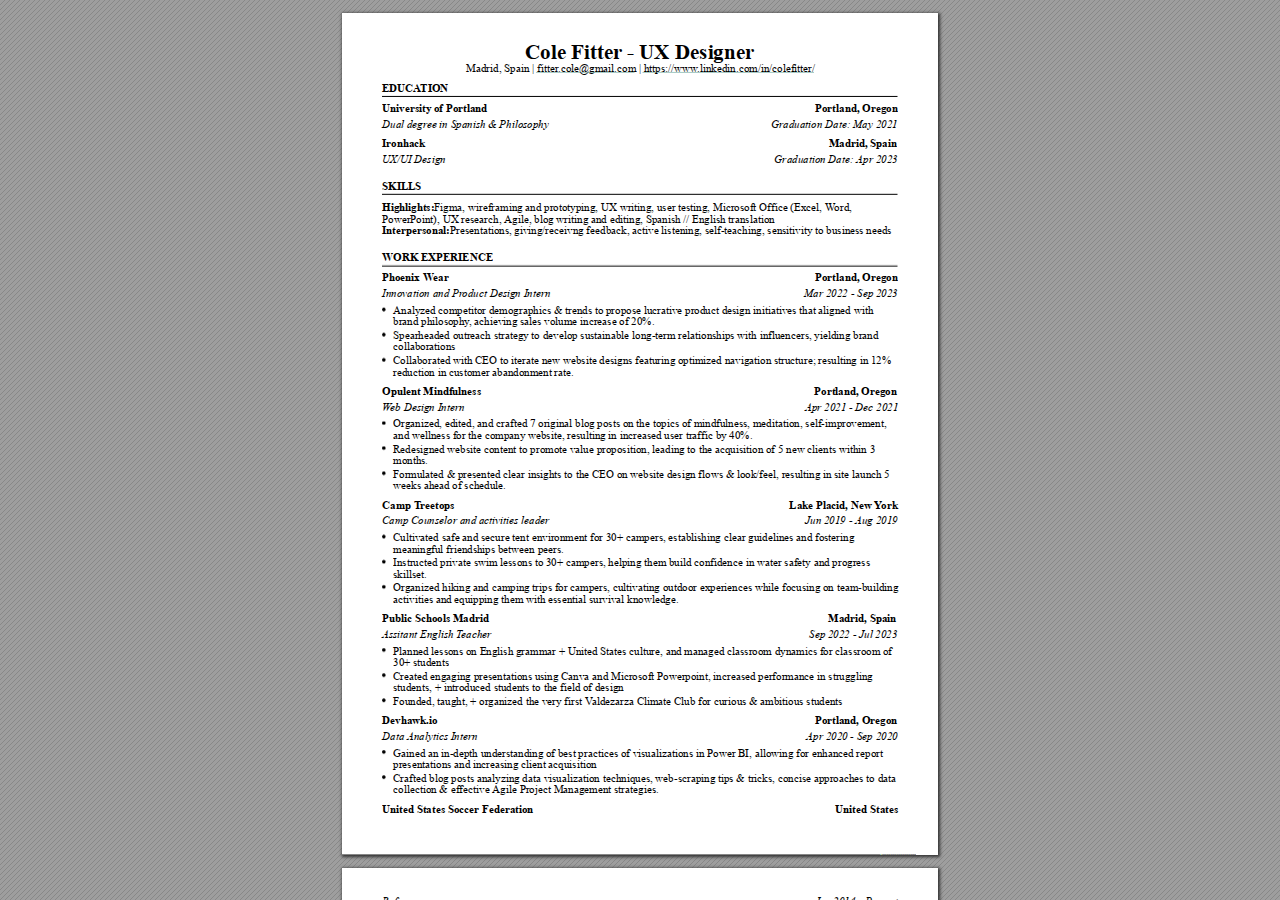
<file: ColeWFitterCV.html>
<!DOCTYPE html>
<!-- Created by pdf2htmlEX (https://github.com/pdf2htmlEX/pdf2htmlEX) -->
<html xmlns="http://www.w3.org/1999/xhtml">
<head>
<meta charset="utf-8"/>
<meta name="generator" content="pdf2htmlEX"/>
<meta http-equiv="X-UA-Compatible" content="IE=edge,chrome=1"/>
<style type="text/css">
/*! 
 * Base CSS for pdf2htmlEX
 * Copyright 2012,2013 Lu Wang <coolwanglu@gmail.com> 
 * https://github.com/pdf2htmlEX/pdf2htmlEX/blob/master/share/LICENSE
 */#sidebar{position:absolute;top:0;left:0;bottom:0;width:250px;padding:0;margin:0;overflow:auto}#page-container{position:absolute;top:0;left:0;margin:0;padding:0;border:0}@media screen{#sidebar.opened+#page-container{left:250px}#page-container{bottom:0;right:0;overflow:auto}.loading-indicator{display:none}.loading-indicator.active{display:block;position:absolute;width:64px;height:64px;top:50%;left:50%;margin-top:-32px;margin-left:-32px}.loading-indicator img{position:absolute;top:0;left:0;bottom:0;right:0}}@media print{@page{margin:0}html{margin:0}body{margin:0;-webkit-print-color-adjust:exact}#sidebar{display:none}#page-container{width:auto;height:auto;overflow:visible;background-color:transparent}.d{display:none}}.pf{position:relative;background-color:white;overflow:hidden;margin:0;border:0}.pc{position:absolute;border:0;padding:0;margin:0;top:0;left:0;width:100%;height:100%;overflow:hidden;display:block;transform-origin:0 0;-ms-transform-origin:0 0;-webkit-transform-origin:0 0}.pc.opened{display:block}.bf{position:absolute;border:0;margin:0;top:0;bottom:0;width:100%;height:100%;-ms-user-select:none;-moz-user-select:none;-webkit-user-select:none;user-select:none}.bi{position:absolute;border:0;margin:0;-ms-user-select:none;-moz-user-select:none;-webkit-user-select:none;user-select:none}@media print{.pf{margin:0;box-shadow:none;page-break-after:always;page-break-inside:avoid}@-moz-document url-prefix(){.pf{overflow:visible;border:1px solid #fff}.pc{overflow:visible}}}.c{position:absolute;border:0;padding:0;margin:0;overflow:hidden;display:block}.t{position:absolute;white-space:pre;font-size:1px;transform-origin:0 100%;-ms-transform-origin:0 100%;-webkit-transform-origin:0 100%;unicode-bidi:bidi-override;-moz-font-feature-settings:"liga" 0}.t:after{content:''}.t:before{content:'';display:inline-block}.t span{position:relative;unicode-bidi:bidi-override}._{display:inline-block;color:transparent;z-index:-1}::selection{background:rgba(127,255,255,0.4)}::-moz-selection{background:rgba(127,255,255,0.4)}.pi{display:none}.d{position:absolute;transform-origin:0 100%;-ms-transform-origin:0 100%;-webkit-transform-origin:0 100%}.it{border:0;background-color:rgba(255,255,255,0.0)}.ir:hover{cursor:pointer}</style>
<style type="text/css">
/*! 
 * Fancy styles for pdf2htmlEX
 * Copyright 2012,2013 Lu Wang <coolwanglu@gmail.com> 
 * https://github.com/pdf2htmlEX/pdf2htmlEX/blob/master/share/LICENSE
 */@keyframes fadein{from{opacity:0}to{opacity:1}}@-webkit-keyframes fadein{from{opacity:0}to{opacity:1}}@keyframes swing{0{transform:rotate(0)}10%{transform:rotate(0)}90%{transform:rotate(720deg)}100%{transform:rotate(720deg)}}@-webkit-keyframes swing{0{-webkit-transform:rotate(0)}10%{-webkit-transform:rotate(0)}90%{-webkit-transform:rotate(720deg)}100%{-webkit-transform:rotate(720deg)}}@media screen{#sidebar{background-color:#2f3236;background-image:url("[data-uri]")}#outline{font-family:Georgia,Times,"Times New Roman",serif;font-size:13px;margin:2em 1em}#outline ul{padding:0}#outline li{list-style-type:none;margin:1em 0}#outline li>ul{margin-left:1em}#outline a,#outline a:visited,#outline a:hover,#outline a:active{line-height:1.2;color:#e8e8e8;text-overflow:ellipsis;white-space:nowrap;text-decoration:none;display:block;overflow:hidden;outline:0}#outline a:hover{color:#0cf}#page-container{background-color:#9e9e9e;background-image:url("[data-uri]");-webkit-transition:left 500ms;transition:left 500ms}.pf{margin:13px auto;box-shadow:1px 1px 3px 1px #333;border-collapse:separate}.pc.opened{-webkit-animation:fadein 100ms;animation:fadein 100ms}.loading-indicator.active{-webkit-animation:swing 1.5s ease-in-out .01s infinite alternate none;animation:swing 1.5s ease-in-out .01s infinite alternate none}.checked{background:no-repeat url([data-uri])}}</style>
<style type="text/css">
.ff0{font-family:sans-serif;visibility:hidden;}
@font-face{font-family:ff1;src:url('[data-uri]')format("woff");}.ff1{font-family:ff1;line-height:0.893555;font-style:normal;font-weight:normal;visibility:visible;}
@font-face{font-family:ff2;src:url('[data-uri]')format("woff");}.ff2{font-family:ff2;line-height:0.910645;font-style:normal;font-weight:normal;visibility:visible;}
@font-face{font-family:ff3;src:url('[data-uri]')format("woff");}.ff3{font-family:ff3;line-height:0.910156;font-style:normal;font-weight:normal;visibility:visible;}
.m0{transform:matrix(0.250000,0.000000,0.000000,0.250000,0,0);-ms-transform:matrix(0.250000,0.000000,0.000000,0.250000,0,0);-webkit-transform:matrix(0.250000,0.000000,0.000000,0.250000,0,0);}
.m1{transform:none;-ms-transform:none;-webkit-transform:none;}
.v0{vertical-align:0.000000px;}
.ls0{letter-spacing:0.000000px;}
.sc_{text-shadow:none;}
.sc0{text-shadow:-0.015em 0 transparent,0 0.015em transparent,0.015em 0 transparent,0 -0.015em  transparent;}
@media screen and (-webkit-min-device-pixel-ratio:0){
.sc_{-webkit-text-stroke:0px transparent;}
.sc0{-webkit-text-stroke:0.015em transparent;text-shadow:none;}
}
.ws0{word-spacing:0.000000px;}
._b{margin-left:-4.876953px;}
._1{margin-left:-3.767574px;}
._15{margin-left:-2.542966px;}
._0{margin-left:-1.517581px;}
._12{width:870.641489px;}
._3{width:889.440317px;}
._7{width:1014.114143px;}
._c{width:1022.350471px;}
._1a{width:1081.053592px;}
._17{width:1116.237188px;}
._10{width:1208.147345px;}
._13{width:1254.639533px;}
._e{width:1271.633671px;}
._2{width:1311.530158px;}
._5{width:1315.633673px;}
._8{width:1334.604377px;}
._a{width:1340.155152px;}
._14{width:1357.270391px;}
._d{width:1359.418828px;}
._9{width:1361.037965px;}
._19{width:1427.768435px;}
._6{width:1465.823130px;}
._18{width:1493.266482px;}
._f{width:1510.690314px;}
._16{width:1537.287970px;}
._11{width:1596.340704px;}
._4{width:1613.664922px;}
.fc0{color:rgb(0,0,0);}
.fs1{font-size:44.000000px;}
.fs0{font-size:84.000000px;}
.y0{bottom:-0.500000px;}
.y32{bottom:42.511875px;}
.y31{bottom:62.084434px;}
.y30{bottom:73.656992px;}
.y2f{bottom:87.229551px;}
.y2e{bottom:98.802109px;}
.y2d{bottom:115.374668px;}
.y2c{bottom:130.947227px;}
.y2b{bottom:150.519785px;}
.y2a{bottom:164.092344px;}
.y29{bottom:175.664902px;}
.y28{bottom:189.237461px;}
.y27{bottom:200.810020px;}
.y26{bottom:217.382578px;}
.y25{bottom:232.955137px;}
.y24{bottom:252.527695px;}
.y23{bottom:264.100254px;}
.y22{bottom:277.672813px;}
.y21{bottom:289.245371px;}
.y20{bottom:302.817930px;}
.y1f{bottom:314.390488px;}
.y1e{bottom:330.963047px;}
.y51{bottom:336.910996px;}
.y1d{bottom:346.535605px;}
.y50{bottom:350.483555px;}
.y1c{bottom:366.108164px;}
.y4f{bottom:367.056113px;}
.y1b{bottom:377.680723px;}
.y4e{bottom:382.628672px;}
.y1a{bottom:391.253281px;}
.y4d{bottom:402.201230px;}
.y19{bottom:402.825840px;}
.y4c{bottom:413.773789px;}
.y18{bottom:416.398398px;}
.y4b{bottom:427.346348px;}
.y17{bottom:427.970957px;}
.y4a{bottom:443.918906px;}
.y16{bottom:444.543516px;}
.y49{bottom:459.491465px;}
.y15{bottom:460.116074px;}
.y14{bottom:479.688633px;}
.y48{bottom:480.064023px;}
.y13{bottom:491.261191px;}
.y12{bottom:504.833750px;}
.y47{bottom:506.636582px;}
.y11{bottom:516.406309px;}
.y46{bottom:520.209141px;}
.y10{bottom:529.978867px;}
.y45{bottom:531.781699px;}
.yf{bottom:541.551426px;}
.y44{bottom:545.354258px;}
.y43{bottom:556.926816px;}
.ye{bottom:558.123984px;}
.y42{bottom:573.499375px;}
.yd{bottom:573.696543px;}
.y41{bottom:589.071934px;}
.yc{bottom:594.269102px;}
.y40{bottom:608.644492px;}
.y3f{bottom:620.217051px;}
.yb{bottom:620.841660px;}
.ya{bottom:632.414219px;}
.y3e{bottom:633.789609px;}
.y9{bottom:643.986777px;}
.y3d{bottom:645.362168px;}
.y3c{bottom:658.934727px;}
.y8{bottom:665.559336px;}
.y3b{bottom:670.507285px;}
.y3a{bottom:684.079844px;}
.y7{bottom:692.131895px;}
.y39{bottom:695.652402px;}
.y6{bottom:707.704453px;}
.y38{bottom:712.224961px;}
.y5{bottom:727.277012px;}
.y37{bottom:727.797520px;}
.y4{bottom:742.849570px;}
.y36{bottom:748.370078px;}
.y3{bottom:763.422129px;}
.y35{bottom:774.942637px;}
.y2{bottom:782.994688px;}
.y34{bottom:788.515195px;}
.y1{bottom:796.176621px;}
.y33{bottom:805.087754px;}
.h4{height:29.820312px;}
.h5{height:30.550781px;}
.h3{height:30.572266px;}
.h2{height:56.929688px;}
.h0{height:841.890000px;}
.h1{height:842.500000px;}
.w0{width:595.280000px;}
.w1{width:596.000000px;}
.x0{left:0.000000px;}
.x3{left:40.000000px;}
.x4{left:51.000000px;}
.x2{left:123.318467px;}
.x1{left:182.955186px;}
@media print{
.v0{vertical-align:0.000000pt;}
.ls0{letter-spacing:0.000000pt;}
.ws0{word-spacing:0.000000pt;}
._b{margin-left:-6.502604pt;}
._1{margin-left:-5.023432pt;}
._15{margin-left:-3.390621pt;}
._0{margin-left:-2.023442pt;}
._12{width:1160.855319pt;}
._3{width:1185.920423pt;}
._7{width:1352.152191pt;}
._c{width:1363.133961pt;}
._1a{width:1441.404790pt;}
._17{width:1488.316250pt;}
._10{width:1610.863127pt;}
._13{width:1672.852710pt;}
._e{width:1695.511561pt;}
._2{width:1748.706877pt;}
._5{width:1754.178230pt;}
._8{width:1779.472502pt;}
._a{width:1786.873536pt;}
._14{width:1809.693854pt;}
._d{width:1812.558438pt;}
._9{width:1814.717287pt;}
._19{width:1903.691247pt;}
._6{width:1954.430840pt;}
._18{width:1991.021977pt;}
._f{width:2014.253752pt;}
._16{width:2049.717293pt;}
._11{width:2128.454273pt;}
._4{width:2151.553229pt;}
.fs1{font-size:58.666667pt;}
.fs0{font-size:112.000000pt;}
.y0{bottom:-0.666667pt;}
.y32{bottom:56.682500pt;}
.y31{bottom:82.779245pt;}
.y30{bottom:98.209323pt;}
.y2f{bottom:116.306068pt;}
.y2e{bottom:131.736145pt;}
.y2d{bottom:153.832891pt;}
.y2c{bottom:174.596303pt;}
.y2b{bottom:200.693047pt;}
.y2a{bottom:218.789792pt;}
.y29{bottom:234.219869pt;}
.y28{bottom:252.316615pt;}
.y27{bottom:267.746693pt;}
.y26{bottom:289.843437pt;}
.y25{bottom:310.606849pt;}
.y24{bottom:336.703593pt;}
.y23{bottom:352.133672pt;}
.y22{bottom:370.230417pt;}
.y21{bottom:385.660495pt;}
.y20{bottom:403.757240pt;}
.y1f{bottom:419.187317pt;}
.y1e{bottom:441.284063pt;}
.y51{bottom:449.214661pt;}
.y1d{bottom:462.047473pt;}
.y50{bottom:467.311407pt;}
.y1c{bottom:488.144219pt;}
.y4f{bottom:489.408151pt;}
.y1b{bottom:503.574297pt;}
.y4e{bottom:510.171563pt;}
.y1a{bottom:521.671041pt;}
.y4d{bottom:536.268307pt;}
.y19{bottom:537.101120pt;}
.y4c{bottom:551.698385pt;}
.y18{bottom:555.197864pt;}
.y4b{bottom:569.795131pt;}
.y17{bottom:570.627943pt;}
.y4a{bottom:591.891875pt;}
.y16{bottom:592.724688pt;}
.y49{bottom:612.655287pt;}
.y15{bottom:613.488099pt;}
.y14{bottom:639.584844pt;}
.y48{bottom:640.085364pt;}
.y13{bottom:655.014921pt;}
.y12{bottom:673.111667pt;}
.y47{bottom:675.515443pt;}
.y11{bottom:688.541745pt;}
.y46{bottom:693.612188pt;}
.y10{bottom:706.638489pt;}
.y45{bottom:709.042265pt;}
.yf{bottom:722.068568pt;}
.y44{bottom:727.139011pt;}
.y43{bottom:742.569088pt;}
.ye{bottom:744.165312pt;}
.y42{bottom:764.665833pt;}
.yd{bottom:764.928724pt;}
.y41{bottom:785.429245pt;}
.yc{bottom:792.358803pt;}
.y40{bottom:811.525989pt;}
.y3f{bottom:826.956068pt;}
.yb{bottom:827.788880pt;}
.ya{bottom:843.218959pt;}
.y3e{bottom:845.052812pt;}
.y9{bottom:858.649036pt;}
.y3d{bottom:860.482891pt;}
.y3c{bottom:878.579636pt;}
.y8{bottom:887.412448pt;}
.y3b{bottom:894.009713pt;}
.y3a{bottom:912.106459pt;}
.y7{bottom:922.842527pt;}
.y39{bottom:927.536536pt;}
.y6{bottom:943.605937pt;}
.y38{bottom:949.633281pt;}
.y5{bottom:969.702683pt;}
.y37{bottom:970.396693pt;}
.y4{bottom:990.466093pt;}
.y36{bottom:997.826771pt;}
.y3{bottom:1017.896172pt;}
.y35{bottom:1033.256849pt;}
.y2{bottom:1043.992917pt;}
.y34{bottom:1051.353593pt;}
.y1{bottom:1061.568828pt;}
.y33{bottom:1073.450339pt;}
.h4{height:39.760417pt;}
.h5{height:40.734375pt;}
.h3{height:40.763021pt;}
.h2{height:75.906250pt;}
.h0{height:1122.520000pt;}
.h1{height:1123.333333pt;}
.w0{width:793.706667pt;}
.w1{width:794.666667pt;}
.x0{left:0.000000pt;}
.x3{left:53.333333pt;}
.x4{left:68.000000pt;}
.x2{left:164.424623pt;}
.x1{left:243.940248pt;}
}
</style>
<script>
/*
 Copyright 2012 Mozilla Foundation 
 Copyright 2013 Lu Wang <coolwanglu@gmail.com>
 Apachine License Version 2.0 
*/
(function(){function b(a,b,e,f){var c=(a.className||"").split(/\s+/g);""===c[0]&&c.shift();var d=c.indexOf(b);0>d&&e&&c.push(b);0<=d&&f&&c.splice(d,1);a.className=c.join(" ");return 0<=d}if(!("classList"in document.createElement("div"))){var e={add:function(a){b(this.element,a,!0,!1)},contains:function(a){return b(this.element,a,!1,!1)},remove:function(a){b(this.element,a,!1,!0)},toggle:function(a){b(this.element,a,!0,!0)}};Object.defineProperty(HTMLElement.prototype,"classList",{get:function(){if(this._classList)return this._classList;
var a=Object.create(e,{element:{value:this,writable:!1,enumerable:!0}});Object.defineProperty(this,"_classList",{value:a,writable:!1,enumerable:!1});return a},enumerable:!0})}})();
</script>
<script>
(function(){/*
 pdf2htmlEX.js: Core UI functions for pdf2htmlEX 
 Copyright 2012,2013 Lu Wang <coolwanglu@gmail.com> and other contributors 
 https://github.com/pdf2htmlEX/pdf2htmlEX/blob/master/share/LICENSE 
*/
var pdf2htmlEX=window.pdf2htmlEX=window.pdf2htmlEX||{},CSS_CLASS_NAMES={page_frame:"pf",page_content_box:"pc",page_data:"pi",background_image:"bi",link:"l",input_radio:"ir",__dummy__:"no comma"},DEFAULT_CONFIG={container_id:"page-container",sidebar_id:"sidebar",outline_id:"outline",loading_indicator_cls:"loading-indicator",preload_pages:3,render_timeout:100,scale_step:0.9,key_handler:!0,hashchange_handler:!0,view_history_handler:!0,__dummy__:"no comma"},EPS=1E-6;
function invert(a){var b=a[0]*a[3]-a[1]*a[2];return[a[3]/b,-a[1]/b,-a[2]/b,a[0]/b,(a[2]*a[5]-a[3]*a[4])/b,(a[1]*a[4]-a[0]*a[5])/b]}function transform(a,b){return[a[0]*b[0]+a[2]*b[1]+a[4],a[1]*b[0]+a[3]*b[1]+a[5]]}function get_page_number(a){return parseInt(a.getAttribute("data-page-no"),16)}function disable_dragstart(a){for(var b=0,c=a.length;b<c;++b)a[b].addEventListener("dragstart",function(){return!1},!1)}
function clone_and_extend_objs(a){for(var b={},c=0,e=arguments.length;c<e;++c){var h=arguments[c],d;for(d in h)h.hasOwnProperty(d)&&(b[d]=h[d])}return b}
function Page(a){if(a){this.shown=this.loaded=!1;this.page=a;this.num=get_page_number(a);this.original_height=a.clientHeight;this.original_width=a.clientWidth;var b=a.getElementsByClassName(CSS_CLASS_NAMES.page_content_box)[0];b&&(this.content_box=b,this.original_scale=this.cur_scale=this.original_height/b.clientHeight,this.page_data=JSON.parse(a.getElementsByClassName(CSS_CLASS_NAMES.page_data)[0].getAttribute("data-data")),this.ctm=this.page_data.ctm,this.ictm=invert(this.ctm),this.loaded=!0)}}
Page.prototype={hide:function(){this.loaded&&this.shown&&(this.content_box.classList.remove("opened"),this.shown=!1)},show:function(){this.loaded&&!this.shown&&(this.content_box.classList.add("opened"),this.shown=!0)},rescale:function(a){this.cur_scale=0===a?this.original_scale:a;this.loaded&&(a=this.content_box.style,a.msTransform=a.webkitTransform=a.transform="scale("+this.cur_scale.toFixed(3)+")");a=this.page.style;a.height=this.original_height*this.cur_scale+"px";a.width=this.original_width*this.cur_scale+
"px"},view_position:function(){var a=this.page,b=a.parentNode;return[b.scrollLeft-a.offsetLeft-a.clientLeft,b.scrollTop-a.offsetTop-a.clientTop]},height:function(){return this.page.clientHeight},width:function(){return this.page.clientWidth}};function Viewer(a){this.config=clone_and_extend_objs(DEFAULT_CONFIG,0<arguments.length?a:{});this.pages_loading=[];this.init_before_loading_content();var b=this;document.addEventListener("DOMContentLoaded",function(){b.init_after_loading_content()},!1)}
Viewer.prototype={scale:1,cur_page_idx:0,first_page_idx:0,init_before_loading_content:function(){this.pre_hide_pages()},initialize_radio_button:function(){for(var a=document.getElementsByClassName(CSS_CLASS_NAMES.input_radio),b=0;b<a.length;b++)a[b].addEventListener("click",function(){this.classList.toggle("checked")})},init_after_loading_content:function(){this.sidebar=document.getElementById(this.config.sidebar_id);this.outline=document.getElementById(this.config.outline_id);this.container=document.getElementById(this.config.container_id);
this.loading_indicator=document.getElementsByClassName(this.config.loading_indicator_cls)[0];for(var a=!0,b=this.outline.childNodes,c=0,e=b.length;c<e;++c)if("ul"===b[c].nodeName.toLowerCase()){a=!1;break}a||this.sidebar.classList.add("opened");this.find_pages();if(0!=this.pages.length){disable_dragstart(document.getElementsByClassName(CSS_CLASS_NAMES.background_image));this.config.key_handler&&this.register_key_handler();var h=this;this.config.hashchange_handler&&window.addEventListener("hashchange",
function(a){h.navigate_to_dest(document.location.hash.substring(1))},!1);this.config.view_history_handler&&window.addEventListener("popstate",function(a){a.state&&h.navigate_to_dest(a.state)},!1);this.container.addEventListener("scroll",function(){h.update_page_idx();h.schedule_render(!0)},!1);[this.container,this.outline].forEach(function(a){a.addEventListener("click",h.link_handler.bind(h),!1)});this.initialize_radio_button();this.render()}},find_pages:function(){for(var a=[],b={},c=this.container.childNodes,
e=0,h=c.length;e<h;++e){var d=c[e];d.nodeType===Node.ELEMENT_NODE&&d.classList.contains(CSS_CLASS_NAMES.page_frame)&&(d=new Page(d),a.push(d),b[d.num]=a.length-1)}this.pages=a;this.page_map=b},load_page:function(a,b,c){var e=this.pages;if(!(a>=e.length||(e=e[a],e.loaded||this.pages_loading[a]))){var e=e.page,h=e.getAttribute("data-page-url");if(h){this.pages_loading[a]=!0;var d=e.getElementsByClassName(this.config.loading_indicator_cls)[0];"undefined"===typeof d&&(d=this.loading_indicator.cloneNode(!0),
d.classList.add("active"),e.appendChild(d));var f=this,g=new XMLHttpRequest;g.open("GET",h,!0);g.onload=function(){if(200===g.status||0===g.status){var b=document.createElement("div");b.innerHTML=g.responseText;for(var d=null,b=b.childNodes,e=0,h=b.length;e<h;++e){var p=b[e];if(p.nodeType===Node.ELEMENT_NODE&&p.classList.contains(CSS_CLASS_NAMES.page_frame)){d=p;break}}b=f.pages[a];f.container.replaceChild(d,b.page);b=new Page(d);f.pages[a]=b;b.hide();b.rescale(f.scale);disable_dragstart(d.getElementsByClassName(CSS_CLASS_NAMES.background_image));
f.schedule_render(!1);c&&c(b)}delete f.pages_loading[a]};g.send(null)}void 0===b&&(b=this.config.preload_pages);0<--b&&(f=this,setTimeout(function(){f.load_page(a+1,b)},0))}},pre_hide_pages:function(){var a="@media screen{."+CSS_CLASS_NAMES.page_content_box+"{display:none;}}",b=document.createElement("style");b.styleSheet?b.styleSheet.cssText=a:b.appendChild(document.createTextNode(a));document.head.appendChild(b)},render:function(){for(var a=this.container,b=a.scrollTop,c=a.clientHeight,a=b-c,b=
b+c+c,c=this.pages,e=0,h=c.length;e<h;++e){var d=c[e],f=d.page,g=f.offsetTop+f.clientTop,f=g+f.clientHeight;g<=b&&f>=a?d.loaded?d.show():this.load_page(e):d.hide()}},update_page_idx:function(){var a=this.pages,b=a.length;if(!(2>b)){for(var c=this.container,e=c.scrollTop,c=e+c.clientHeight,h=-1,d=b,f=d-h;1<f;){var g=h+Math.floor(f/2),f=a[g].page;f.offsetTop+f.clientTop+f.clientHeight>=e?d=g:h=g;f=d-h}this.first_page_idx=d;for(var g=h=this.cur_page_idx,k=0;d<b;++d){var f=a[d].page,l=f.offsetTop+f.clientTop,
f=f.clientHeight;if(l>c)break;f=(Math.min(c,l+f)-Math.max(e,l))/f;if(d===h&&Math.abs(f-1)<=EPS){g=h;break}f>k&&(k=f,g=d)}this.cur_page_idx=g}},schedule_render:function(a){if(void 0!==this.render_timer){if(!a)return;clearTimeout(this.render_timer)}var b=this;this.render_timer=setTimeout(function(){delete b.render_timer;b.render()},this.config.render_timeout)},register_key_handler:function(){var a=this;window.addEventListener("DOMMouseScroll",function(b){if(b.ctrlKey){b.preventDefault();var c=a.container,
e=c.getBoundingClientRect(),c=[b.clientX-e.left-c.clientLeft,b.clientY-e.top-c.clientTop];a.rescale(Math.pow(a.config.scale_step,b.detail),!0,c)}},!1);window.addEventListener("keydown",function(b){var c=!1,e=b.ctrlKey||b.metaKey,h=b.altKey;switch(b.keyCode){case 61:case 107:case 187:e&&(a.rescale(1/a.config.scale_step,!0),c=!0);break;case 173:case 109:case 189:e&&(a.rescale(a.config.scale_step,!0),c=!0);break;case 48:e&&(a.rescale(0,!1),c=!0);break;case 33:h?a.scroll_to(a.cur_page_idx-1):a.container.scrollTop-=
a.container.clientHeight;c=!0;break;case 34:h?a.scroll_to(a.cur_page_idx+1):a.container.scrollTop+=a.container.clientHeight;c=!0;break;case 35:a.container.scrollTop=a.container.scrollHeight;c=!0;break;case 36:a.container.scrollTop=0,c=!0}c&&b.preventDefault()},!1)},rescale:function(a,b,c){var e=this.scale;this.scale=a=0===a?1:b?e*a:a;c||(c=[0,0]);b=this.container;c[0]+=b.scrollLeft;c[1]+=b.scrollTop;for(var h=this.pages,d=h.length,f=this.first_page_idx;f<d;++f){var g=h[f].page;if(g.offsetTop+g.clientTop>=
c[1])break}g=f-1;0>g&&(g=0);var g=h[g].page,k=g.clientWidth,f=g.clientHeight,l=g.offsetLeft+g.clientLeft,m=c[0]-l;0>m?m=0:m>k&&(m=k);k=g.offsetTop+g.clientTop;c=c[1]-k;0>c?c=0:c>f&&(c=f);for(f=0;f<d;++f)h[f].rescale(a);b.scrollLeft+=m/e*a+g.offsetLeft+g.clientLeft-m-l;b.scrollTop+=c/e*a+g.offsetTop+g.clientTop-c-k;this.schedule_render(!0)},fit_width:function(){var a=this.cur_page_idx;this.rescale(this.container.clientWidth/this.pages[a].width(),!0);this.scroll_to(a)},fit_height:function(){var a=this.cur_page_idx;
this.rescale(this.container.clientHeight/this.pages[a].height(),!0);this.scroll_to(a)},get_containing_page:function(a){for(;a;){if(a.nodeType===Node.ELEMENT_NODE&&a.classList.contains(CSS_CLASS_NAMES.page_frame)){a=get_page_number(a);var b=this.page_map;return a in b?this.pages[b[a]]:null}a=a.parentNode}return null},link_handler:function(a){var b=a.target,c=b.getAttribute("data-dest-detail");if(c){if(this.config.view_history_handler)try{var e=this.get_current_view_hash();window.history.replaceState(e,
"","#"+e);window.history.pushState(c,"","#"+c)}catch(h){}this.navigate_to_dest(c,this.get_containing_page(b));a.preventDefault()}},navigate_to_dest:function(a,b){try{var c=JSON.parse(a)}catch(e){return}if(c instanceof Array){var h=c[0],d=this.page_map;if(h in d){for(var f=d[h],h=this.pages[f],d=2,g=c.length;d<g;++d){var k=c[d];if(null!==k&&"number"!==typeof k)return}for(;6>c.length;)c.push(null);var g=b||this.pages[this.cur_page_idx],d=g.view_position(),d=transform(g.ictm,[d[0],g.height()-d[1]]),
g=this.scale,l=[0,0],m=!0,k=!1,n=this.scale;switch(c[1]){case "XYZ":l=[null===c[2]?d[0]:c[2]*n,null===c[3]?d[1]:c[3]*n];g=c[4];if(null===g||0===g)g=this.scale;k=!0;break;case "Fit":case "FitB":l=[0,0];k=!0;break;case "FitH":case "FitBH":l=[0,null===c[2]?d[1]:c[2]*n];k=!0;break;case "FitV":case "FitBV":l=[null===c[2]?d[0]:c[2]*n,0];k=!0;break;case "FitR":l=[c[2]*n,c[5]*n],m=!1,k=!0}if(k){this.rescale(g,!1);var p=this,c=function(a){l=transform(a.ctm,l);m&&(l[1]=a.height()-l[1]);p.scroll_to(f,l)};h.loaded?
c(h):(this.load_page(f,void 0,c),this.scroll_to(f))}}}},scroll_to:function(a,b){var c=this.pages;if(!(0>a||a>=c.length)){c=c[a].view_position();void 0===b&&(b=[0,0]);var e=this.container;e.scrollLeft+=b[0]-c[0];e.scrollTop+=b[1]-c[1]}},get_current_view_hash:function(){var a=[],b=this.pages[this.cur_page_idx];a.push(b.num);a.push("XYZ");var c=b.view_position(),c=transform(b.ictm,[c[0],b.height()-c[1]]);a.push(c[0]/this.scale);a.push(c[1]/this.scale);a.push(this.scale);return JSON.stringify(a)}};
pdf2htmlEX.Viewer=Viewer;})();
</script>
<script>
try{
pdf2htmlEX.defaultViewer = new pdf2htmlEX.Viewer({});
}catch(e){}
</script>
<title></title>
</head>
<body>
<div id="sidebar">
<div id="outline">
</div>
</div>
<div id="page-container">
<div id="pf1" class="pf w0 h0" data-page-no="1"><div class="pc pc1 w0 h0"><img class="bi x0 y0 w1 h1" alt="" src="[data-uri]"/><div class="t m0 x1 h2 y1 ff1 fs0 fc0 sc0 ls0 ws0">Cole Fitter<span class="_ _0"></span> - UX Designer</div><div class="t m0 x2 h3 y2 ff2 fs1 fc0 sc0 ls0 ws0">Madrid, Spain | fitter<span class="_ _0"></span>.cole@gmail.com | https://www<span class="_ _1"></span>.linkedin.com/in/colefitter/</div><div class="t m0 x3 h4 y3 ff1 fs1 fc0 sc0 ls0 ws0">EDUCA<span class="_ _1"></span>TION</div><div class="t m0 x3 h4 y4 ff1 fs1 fc0 sc0 ls0 ws0">University of Portland<span class="_ _2"> </span>Portland, Oregon</div><div class="t m0 x3 h5 y5 ff3 fs1 fc0 sc0 ls0 ws0">Dual degr<span class="_ _0"></span>ee in Spanish &amp; Philosophy<span class="_ _3"> </span>Graduation Date: May 2021</div><div class="t m0 x3 h4 y6 ff1 fs1 fc0 sc0 ls0 ws0">Ironhack<span class="_ _4"> </span>Madrid, Spain</div><div class="t m0 x3 h5 y7 ff3 fs1 fc0 sc0 ls0 ws0">UX/UI Design<span class="_ _5"> </span>Graduation Date: Apr 2023</div><div class="t m0 x3 h4 y8 ff1 fs1 fc0 sc0 ls0 ws0">SKILLS</div><div class="t m0 x3 h3 y9 ff1 fs1 fc0 sc0 ls0 ws0">Highlights:<span class="ff2">Figma, wireframing and prototyping, UX writing, user testing, Microsoft Office (Excel, W<span class="_ _1"></span>ord, </span></div><div class="t m0 x3 h3 ya ff2 fs1 fc0 sc0 ls0 ws0">PowerPoint), UX research, Agile, blog writing and editing, Spanish // English translation</div><div class="t m0 x3 h3 yb ff1 fs1 fc0 sc0 ls0 ws0">Interpersonal:<span class="ff2">Presentations, giving/receivng feedback, active listening, self-teaching, sensitivity to business needs</span></div><div class="t m0 x3 h4 yc ff1 fs1 fc0 sc0 ls0 ws0">WORK EXPERIENCE</div><div class="t m0 x3 h4 yd ff1 fs1 fc0 sc0 ls0 ws0">Phoenix W<span class="_ _0"></span>ear<span class="_ _6"> </span>Portland, Oregon</div><div class="t m0 x3 h5 ye ff3 fs1 fc0 sc0 ls0 ws0">Innovation and Pr<span class="_ _0"></span>oduct Design Intern<span class="_ _7"> </span>Mar 2022 - Sep 2023</div><div class="t m0 x4 h3 yf ff2 fs1 fc0 sc0 ls0 ws0">Analyzed competitor demographics &amp; trends to propose lucrative product design initiatives that aligned with </div><div class="t m0 x4 h3 y10 ff2 fs1 fc0 sc0 ls0 ws0">brand philosophy<span class="_ _1"></span>, achieving sales volume increase of 20%.</div><div class="t m0 x4 h3 y11 ff2 fs1 fc0 sc0 ls0 ws0">Spearheaded outreach strategy to develop sustainable long-term relationships with influencers, yielding brand </div><div class="t m0 x4 h3 y12 ff2 fs1 fc0 sc0 ls0 ws0">collaborations</div><div class="t m0 x4 h3 y13 ff2 fs1 fc0 sc0 ls0 ws0">Collaborated with CEO to iterate new website designs featuring optimized navigation structure; resulting in 12% </div><div class="t m0 x4 h3 y14 ff2 fs1 fc0 sc0 ls0 ws0">reduction in customer abandonment rate.</div><div class="t m0 x3 h4 y15 ff1 fs1 fc0 sc0 ls0 ws0">Opulent Mindfulness<span class="_ _8"> </span>Portland, Oregon</div><div class="t m0 x3 h5 y16 ff3 fs1 fc0 sc0 ls0 ws0">W<span class="_ _1"></span>eb Design Intern<span class="_ _9"> </span>Apr 2021 - Dec 2021</div><div class="t m0 x4 h3 y17 ff2 fs1 fc0 sc0 ls0 ws0">Organized, edited, and crafted 7 original blog posts on the topics of mindfulness, meditation, self-improvement, </div><div class="t m0 x4 h3 y18 ff2 fs1 fc0 sc0 ls0 ws0">and wellness for the company website, resulting in increased user traffic by 40%.</div><div class="t m0 x4 h3 y19 ff2 fs1 fc0 sc0 ls0 ws0">Redesigned website content to promote value proposition, leading to the acquisition of 5 new clients within 3 </div><div class="t m0 x4 h3 y1a ff2 fs1 fc0 sc0 ls0 ws0">months.</div><div class="t m0 x4 h3 y1b ff2 fs1 fc0 sc0 ls0 ws0">Formulated &amp; presented clear insights to the CEO on website design flows &amp; look/feel, resulting in site launch 5 </div><div class="t m0 x4 h3 y1c ff2 fs1 fc0 sc0 ls0 ws0">weeks ahead of schedule.</div><div class="t m0 x3 h4 y1d ff1 fs1 fc0 sc0 ls0 ws0">Camp T<span class="_ _1"></span>reetops<span class="_ _a"> </span>Lake Placid, New Y<span class="_ _b"></span>ork</div><div class="t m0 x3 h5 y1e ff3 fs1 fc0 sc0 ls0 ws0">Camp Counselor and activities leader<span class="_ _c"> </span>Jun 2019 - Aug 2019</div><div class="t m0 x4 h3 y1f ff2 fs1 fc0 sc0 ls0 ws0">Cultivated safe and secure tent environment for 30+ campers, establishing clear guidelines and fostering </div><div class="t m0 x4 h3 y20 ff2 fs1 fc0 sc0 ls0 ws0">meaningful friendships between peers.</div><div class="t m0 x4 h3 y21 ff2 fs1 fc0 sc0 ls0 ws0">Instructed private swim lessons to 30+ campers, helping them build confidence in water safety and progress </div><div class="t m0 x4 h3 y22 ff2 fs1 fc0 sc0 ls0 ws0">skillset.</div><div class="t m0 x4 h3 y23 ff2 fs1 fc0 sc0 ls0 ws0">Organized hiking and camping trips for campers, cultivating outdoor experiences while focusing on team-building </div><div class="t m0 x4 h3 y24 ff2 fs1 fc0 sc0 ls0 ws0">activities and equipping them with essential survival knowledge.</div><div class="t m0 x3 h4 y25 ff1 fs1 fc0 sc0 ls0 ws0">Public Schools Madrid<span class="_ _d"> </span>Madrid, Spain</div><div class="t m0 x3 h5 y26 ff3 fs1 fc0 sc0 ls0 ws0">Assitant English T<span class="_ _b"></span>eacher<span class="_ _e"> </span>Sep 2022 - Jul 2023</div><div class="t m0 x4 h3 y27 ff2 fs1 fc0 sc0 ls0 ws0">Planned lessons on English grammar + United States culture, and managed classroom dynamics for classroom of </div><div class="t m0 x4 h3 y28 ff2 fs1 fc0 sc0 ls0 ws0">30+ students</div><div class="t m0 x4 h3 y29 ff2 fs1 fc0 sc0 ls0 ws0">Created engaging presentations using Canva and Microsoft Powerpoint, increased performance in struggling </div><div class="t m0 x4 h3 y2a ff2 fs1 fc0 sc0 ls0 ws0">students, + introduced students to the field of design</div><div class="t m0 x4 h3 y2b ff2 fs1 fc0 sc0 ls0 ws0">Founded, taught, + organized the very first V<span class="_ _b"></span>aldezarza Climate Club for curious &amp; ambitious students</div><div class="t m0 x3 h4 y2c ff1 fs1 fc0 sc0 ls0 ws0">Devhawk.io<span class="_ _f"> </span>Portland, Oregon</div><div class="t m0 x3 h5 y2d ff3 fs1 fc0 sc0 ls0 ws0">Data Analytics Intern<span class="_ _5"> </span>Apr 2020 - Sep 2020</div><div class="t m0 x4 h3 y2e ff2 fs1 fc0 sc0 ls0 ws0">Gained an in-depth understanding of best practices of visualizations in Power BI, allowing for enhanced report </div><div class="t m0 x4 h3 y2f ff2 fs1 fc0 sc0 ls0 ws0">presentations and increasing client acquisition</div><div class="t m0 x4 h3 y30 ff2 fs1 fc0 sc0 ls0 ws0">Crafted blog posts analyzing data visualization techniques, web-scraping tips &amp; tricks, concise approaches to data </div><div class="t m0 x4 h3 y31 ff2 fs1 fc0 sc0 ls0 ws0">collection &amp; effective Agile Project Management strategies.</div><div class="t m0 x3 h4 y32 ff1 fs1 fc0 sc0 ls0 ws0">United States Soccer Federation<span class="_ _10"> </span>United States</div><a class="l" href="mailto:fitter.cole@gmail.com"><div class="d m1" style="border-style:none;position:absolute;left:193.959092px;bottom:780.615293px;width:98.709961px;height:12.181641px;background-color:rgba(255,255,255,0.000001);"></div></a><a class="l" href="https://www.linkedin.com/in/colefitter/"><div class="d m1" style="border-style:none;position:absolute;left:300.371201px;bottom:780.615293px;width:30.561524px;height:12.181641px;background-color:rgba(255,255,255,0.000001);"></div></a><a class="l" href="https://www.linkedin.com/in/colefitter/"><div class="d m1" style="border-style:none;position:absolute;left:330.932725px;bottom:780.615293px;width:86.662597px;height:12.181641px;background-color:rgba(255,255,255,0.000001);"></div></a><a class="l" href="https://www.linkedin.com/in/colefitter/"><div class="d m1" style="border-style:none;position:absolute;left:417.595322px;bottom:780.615293px;width:11.612305px;height:12.181641px;background-color:rgba(255,255,255,0.000001);"></div></a><a class="l" href="https://www.linkedin.com/in/colefitter/"><div class="d m1" style="border-style:none;position:absolute;left:429.207627px;bottom:780.615293px;width:42.753906px;height:12.181641px;background-color:rgba(255,255,255,0.000001);"></div></a></div><div class="pi" data-data='{"ctm":[1.000000,0.000000,0.000000,1.000000,0.000000,0.000000]}'></div></div>
<div id="pf2" class="pf w0 h0" data-page-no="2"><div class="pc pc2 w0 h0"><img class="bi x0 y0 w1 h1" alt="" src="[data-uri]"/><div class="t m0 x3 h5 y33 ff3 fs1 fc0 sc0 ls0 ws0">Refer<span class="_ _0"></span>ee<span class="_ _11"> </span>Jan 2014 - Pr<span class="_ _0"></span>esent</div><div class="t m0 x4 h3 y34 ff2 fs1 fc0 sc0 ls0 ws0">Communicate effectively and navigate dif<span class="_ _0"></span>ficult situations with players, coaches, fans, and other referees</div><div class="t m0 x4 h3 y35 ff2 fs1 fc0 sc0 ls0 ws0">Supply information for and complete pre and post-match paperwork</div><div class="t m0 x3 h4 y36 ff1 fs1 fc0 sc0 ls0 ws0">PROJECT EXPERIENCE</div><div class="t m0 x3 h4 y37 ff1 fs1 fc0 sc0 ls0 ws0">University of Portland Entrepr<span class="_ _0"></span>eneur Scholars<span class="_ _12"> </span>Portland, Oregon</div><div class="t m0 x3 h5 y38 ff3 fs1 fc0 sc0 ls0 ws0">SafeSense Smart Helmet<span class="_ _13"> </span>Sep 2019 - May 2020</div><div class="t m0 x4 h3 y39 ff2 fs1 fc0 sc0 ls0 ws0">Successfully presented a formal pitch + product video leveraging strategies outlined in the Business Model </div><div class="t m0 x4 h3 y3a ff2 fs1 fc0 sc0 ls0 ws0">Canvas, impressing the Pilots V<span class="_ _b"></span>enture Challenge judges</div><div class="t m0 x4 h3 y3b ff2 fs1 fc0 sc0 ls0 ws0">Partnered with innovation and startup experts from T<span class="_ _1"></span>okyo and New Zealand to innovate the SafeSense product </div><div class="t m0 x4 h3 y3c ff2 fs1 fc0 sc0 ls0 ws0">roadmap, driving an increase of 35% in client acquisitions.</div><div class="t m0 x4 h3 y3d ff2 fs1 fc0 sc0 ls0 ws0">Attended training sessions at Bloomberg headquarters, attaining specialized insight expanding product capabilities </div><div class="t m0 x4 h3 y3e ff2 fs1 fc0 sc0 ls0 ws0">by 20%.</div><div class="t m0 x4 h3 y3f ff2 fs1 fc0 sc0 ls0 ws0">Conducted meetings with key stakeholders in New Y<span class="_ _b"></span>ork City to validate hypotheses and develop effective </div><div class="t m0 x4 h3 y40 ff2 fs1 fc0 sc0 ls0 ws0">solutions, leading to a successful pivot in the SafesSense roadmap.</div><div class="t m0 x3 h4 y41 ff1 fs1 fc0 sc0 ls0 ws0">Global Enterprise Experience<span class="_ _14"> </span>Remote</div><div class="t m0 x3 h5 y42 ff3 fs1 fc0 sc0 ls0 ws0">ReT<span class="_ _0"></span>r<span class="_ _15"></span>end<span class="_ _16"> </span>May 2020 - Jun 2020</div><div class="t m0 x4 h3 y43 ff2 fs1 fc0 sc0 ls0 ws0">Collaborated with international undergraduates to develop ReT<span class="_ _15"></span>rend business venture tackling UN’<span class="_ _15"></span>s SDG #12, </div><div class="t m0 x4 h3 y44 ff2 fs1 fc0 sc0 ls0 ws0">garnering support from 70+ businesses &amp; community partners.</div><div class="t m0 x4 h3 y45 ff2 fs1 fc0 sc0 ls0 ws0">Stymied waste production by 12% by promoting sustainable fashion initiatives &amp; upholding ethical practices for </div><div class="t m0 x4 h3 y46 ff2 fs1 fc0 sc0 ls0 ws0">10K young professionals in Malaysia.</div><div class="t m0 x4 h3 y47 ff2 fs1 fc0 sc0 ls0 ws0">ReT<span class="_ _15"></span>rend is a business that transforms old, used clothing into new and fashionable garments</div><div class="t m0 x3 h4 y48 ff1 fs1 fc0 sc0 ls0 ws0">LEADERSHIP<span class="_ _15"></span> EXPERIENCE</div><div class="t m0 x3 h4 y49 ff1 fs1 fc0 sc0 ls0 ws0">V<span class="_ _b"></span>aldezarza Public Language School<span class="_ _17"> </span>Madrid, Spain</div><div class="t m0 x3 h5 y4a ff3 fs1 fc0 sc0 ls0 ws0">Climate Club<span class="_ _18"> </span>Jan 2023 - Pr<span class="_ _15"></span>esent</div><div class="t m0 x4 h3 y4b ff2 fs1 fc0 sc0 ls0 ws0">Founded, taught, + organized the very first V<span class="_ _b"></span>aldezarza Climate Club for curious &amp; ambitious students</div><div class="t m0 x4 h3 y4c ff2 fs1 fc0 sc0 ls0 ws0">Introduced concepts such as fighting for 1.5°C, Paris Climate Accords, UN SDGs, and the need to stop all new oil </div><div class="t m0 x4 h3 y4d ff2 fs1 fc0 sc0 ls0 ws0">projects</div><div class="t m0 x3 h4 y4e ff1 fs1 fc0 sc0 ls0 ws0">Friends of T<span class="_ _1"></span>rees<span class="_ _19"> </span>Portland, Oregon</div><div class="t m0 x3 h5 y4f ff3 fs1 fc0 sc0 ls0 ws0">Planter and Assistant Cr<span class="_ _15"></span>ew Leader<span class="_ _1a"> </span>Sep 2017 - Oct 2020</div><div class="t m0 x4 h3 y50 ff2 fs1 fc0 sc0 ls0 ws0">gained in-depth understanding of tree root systems, best planting techniques, &amp; post-plant maintenance</div><div class="t m0 x4 h3 y51 ff2 fs1 fc0 sc0 ls0 ws0">Managed crew dynamics of 8+ people &amp; created fun and engaging activities to teach about tree planting</div></div><div class="pi" data-data='{"ctm":[1.000000,0.000000,0.000000,1.000000,0.000000,0.000000]}'></div></div>
</div>
<div class="loading-indicator">
<img alt="" src="[data-uri]"/>
</div>
</body>
</html>
</file>
